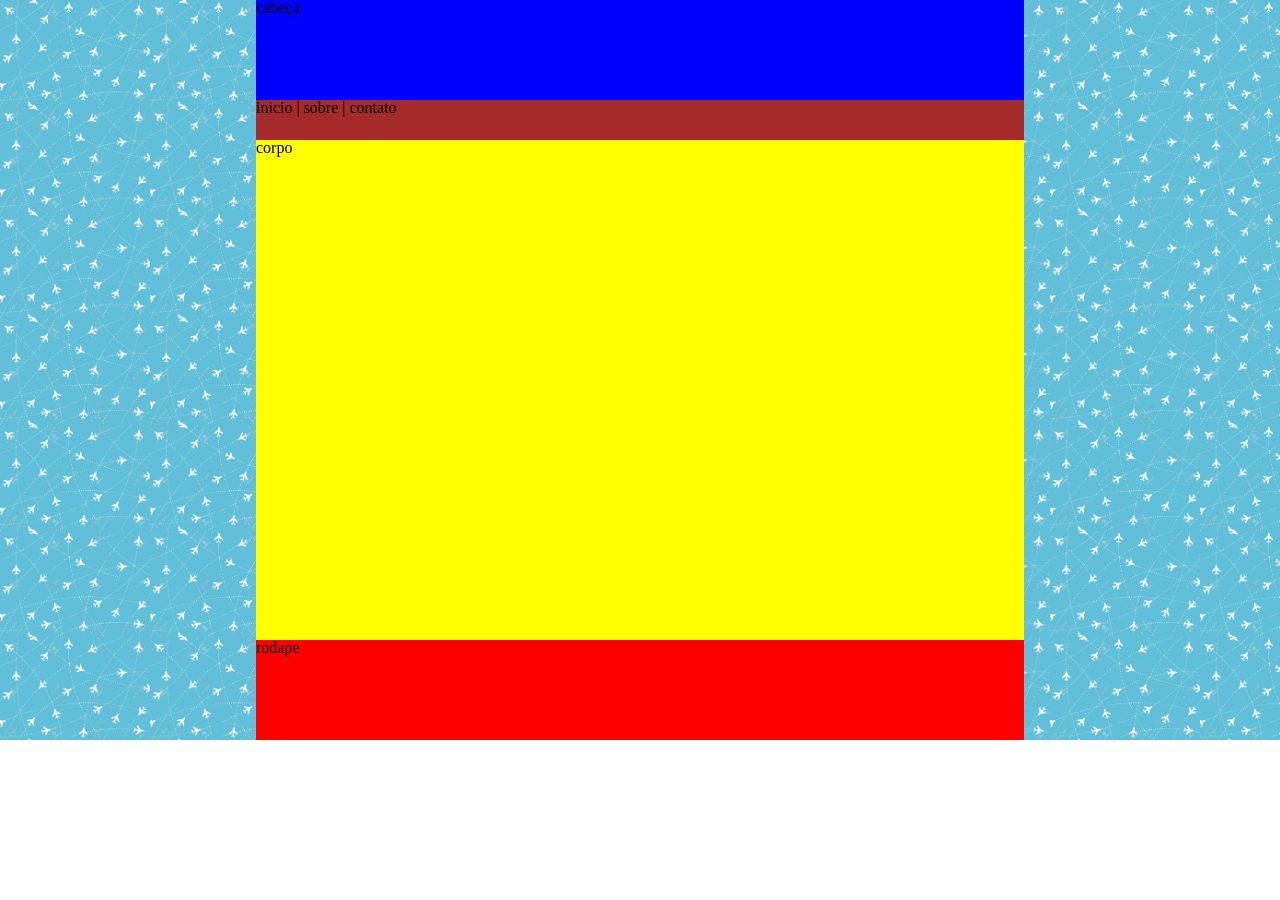
<file: index.html>
<!DOCTYPE html>
<html lang="pt-Br">

<head>
    <meta charset="UTF-8">
    <meta name="viewport" content="width=device-width, initial-scale=1.0">
    <title>H&S Viagens</title>
    <link rel="stylesheet" href="style.css">
    <link rel="stylesheet" href="reset.css">
</head>

<body>
    <div id="container">
        <div id="header"><p>cabeça</p></div>
        <div id="menu"><p>inicio | sobre | contato</p></div>
        <div id="content"><p>corpo</p></div>
        <div id="footer">rodape</div>
    </div>
</body>

</html>
</file>
<file: style.css>
#container {
    background-image: url(./images/fundo-site.jpg);
    background-size: 150px;
    background-repeat: repeat;
}

#header {
    
    background-color: blue;
    height: 100px;
    width: 60%;
    margin: 0 auto;
}
#menu {
    background-color: brown;
    height: 40px;
    width: 60%;
    margin: 0 auto;
}
#content {
    background-color: yellow;
    height: 500px;
    width: 60%;
    margin: 0 auto;
}
#footer {
    background-color: red;
    height: 100px;
    width: 60%;
    margin: 0 auto;
}
</file>
